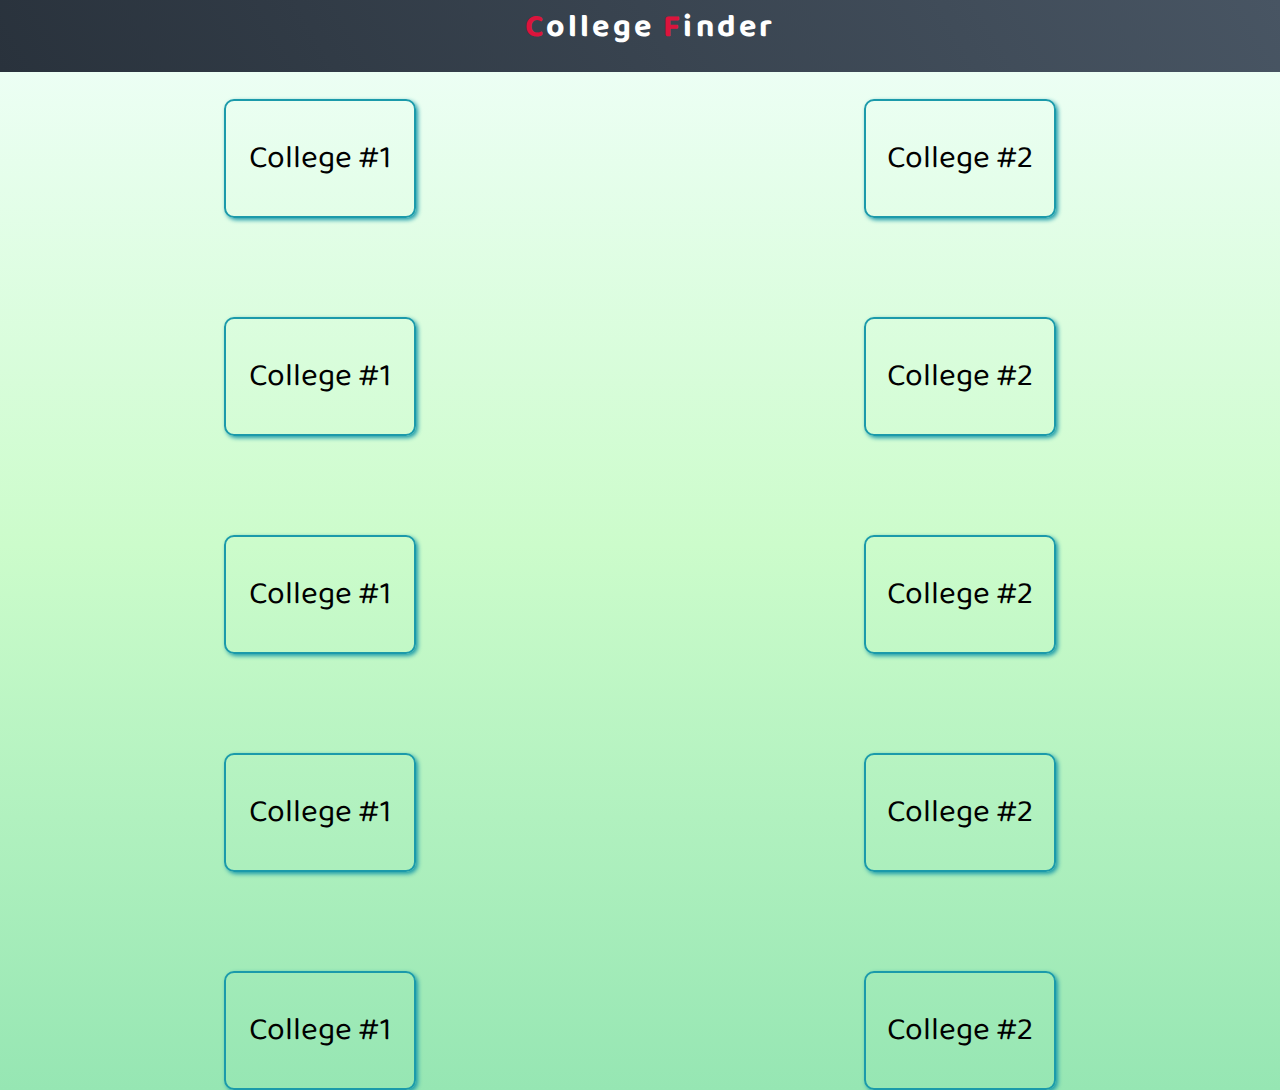
<file: UI/ui.html>
<!DOCTYPE html>
<html lang="en">
<head>
    <meta charset="UTF-8">
    <meta http-equiv="X-UA-Compatible" content="IE=edge">
    <meta name="viewport" content="width=device-width, initial-scale=1.0">
    <title>UI</title>
    <link rel="stylesheet" href="ui.css">
    <link href="https://fonts.googleapis.com/css2?family=Baloo+Bhai+2&display=swap" rel="stylesheet" />
    <link href="https://fonts.googleapis.com/css2?family=Montserrat&display=swap" rel="stylesheet" />
    <script src="https://ajax.googleapis.com/ajax/libs/jquery/3.5.1/jquery.min.js"></script>
</head>
<body>
    <section id="header">
        <div class="header container">
            <h1><span>C</span>ollege <span>F</span>inder</h1>
        </div>
    </section>
    <section id="collegeDisplay">
        <div class="row">
            <div class="college">College #1</div>
            <div class="college">College #2</div>
        </div>
        <div class="row">
            <div class="college">College #1</div>
            <div class="college">College #2</div>
        </div>
        <div class="row">
            <div class="college">College #1</div>
            <div class="college">College #2</div>
        </div>
        <div class="row">
            <div class="college">College #1</div>
            <div class="college">College #2</div>
        </div>
        <div class="row">
            <div class="college">College #1</div>
            <div class="college">College #2</div>
        </div>
    </section>
</body>
</html>
</file>
<file: UI/ui.css>
* {
	margin: 0;
	padding: 0;
	box-sizing: border-box;
}
body {
	background: #cefdff;
	background: linear-gradient(180deg, #f1fffa 0%, #ccfccb 50%, #96e6b3 100%);
}
.container {
	min-height: 10vh;
	width: 100%;
	display: flex;
	/* align-items: center; */
	justify-content: center;
}
#header {
	position: fixed;
	margin: 0 auto;
	width: 100vw;
	display: block;
	align-items: center;
	text-align: center;
}
#header .header {
	min-height: 8vh;
	background-image: linear-gradient(60deg, #29323c 0%, #485563 100%);
	color: white;
	font-family: "Baloo Bhai 2", serif;
	text-align: center;
	margin-bottom: 20px;
	transition: 0.5s ease opacity;
}
#header .header.scrolled {
	opacity: 0.5;
	z-index: -1;
}

#header .header span {
	color: crimson;
}
#header .header h1 {
	font-size: 2em;
	/* text-transform: uppercase; */
	letter-spacing: 0.1em;
	margin-left: 20px;
	padding: 2px;
}
.row {
	display: flex;
}
.college {
	margin: auto;
	margin-top: 11vh;
	text-align: center;
	font-family: "Baloo Bhai 2", serif;
	padding: 1em 0;
	border: 2px solid #1b9aaa;
	border-radius: 10px;
	width: 6em;
	font-size: 2em;
	box-shadow: 2px 2px 4px #1b9aaa;
	transition: all 0.5s ease-out;
}
.college:hover {
	width: 8em;
	padding: 2.2em 0;
	border-radius: 16px;
	box-shadow: 5px 5px 10px #1b9aaa;
}
</file>
